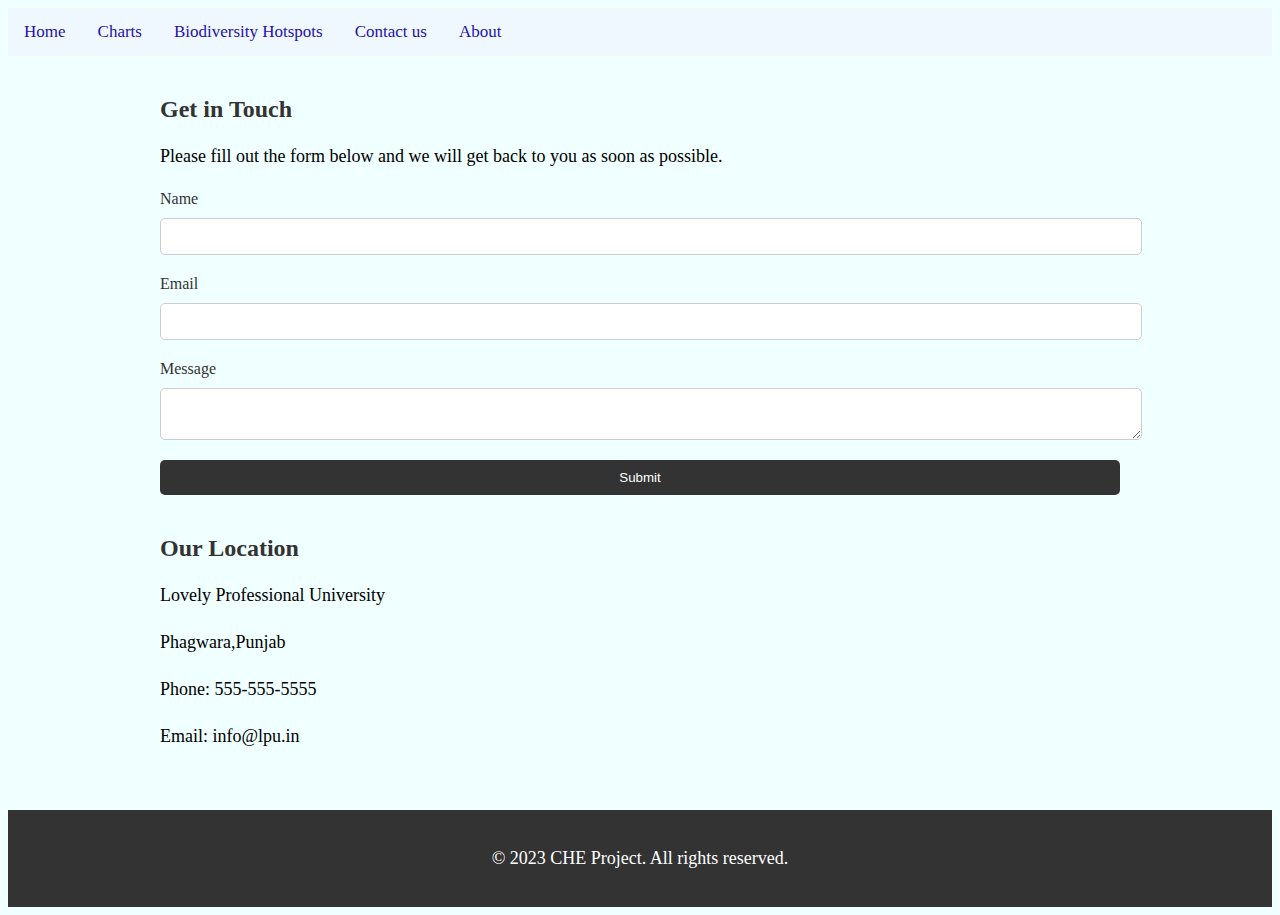
<file: contact.html>
<!DOCTYPE html>
<html lang="en">
<head>
	<meta charset="UTF-8">
	<title>Contact Us</title>
	<link rel="stylesheet" href="contact.css">
    <link rel="stylesheet" href="main.css">
</head>
<body>
    <div class="topnav">
        <a href="index.html">Home</a>
        <a href="charts.html">Charts</a>
        <a href="hotspot.html">Biodiversity Hotspots</a>
        <a href="contact.html">Contact us</a>
        <a href="about.html">About</a>
        
    </div>
    

	<main>
		<section>
			<h2>Get in Touch</h2>
			<p>Please fill out the form below and we will get back to you as soon as possible.</p>

			<form>
				<label for="name">Name</label>
				<input type="text" id="name" name="name" required>

				<label for="email">Email</label>
				<input type="email" id="email" name="email" required>

				<label for="message">Message</label>
				<textarea id="message" name="message" required></textarea>

				<input type="submit" value="Submit">
			</form>
		</section>

		<section>
			<h2>Our Location</h2>
			<p>Lovely Professional University</p>
			<p>Phagwara,Punjab</p>
			<p>Phone: 555-555-5555</p>
			<p>Email: info@lpu.in</p>
		</section>
	</main>

	<footer>
		<p>&copy; 2023 CHE Project. All rights reserved.</p>
	</footer>
	
</body>
</html>
</file>
<file: contact.css>
main {
	max-width: 960px;
	margin: 0 auto;
	padding: 20px;
}

section {
	margin-bottom: 40px;
}

section h2 {
	margin-bottom: 20px;
	color: #333;
}

section p {
	margin-bottom: 20px;
	line-height: 1.5;
}

form label {
	display: block;
	margin-bottom: 10px;
	color: #333;
}

form input,
form textarea {
	display: block;
	width: 100%;
	padding: 10px;
	border: 1px solid #ccc;
	border-radius: 5px;
	margin-bottom: 20px;
}

form input[type="submit"] {
	background-color: #333;
	color: #fff;
	padding: 10px 20px;
	border: none;
	border-radius: 5px;
	cursor: pointer;
}

form input[type="submit"]:hover {
	background-color: #555;

}
footer {
	background-color: #333;
	color: #fff;
	text-align: center;
	padding: 20px;
}
p{
    font-size:18px;
}
</file>
<file: main.css>
body{
    background-color:azure;
}

/* Add a black background color to the top navigation */
.topnav {
    background-color:aliceblue;
    overflow: hidden;
  }
  
  /* Style the links inside the navigation bar */
  .topnav a {
    float: left;
    color:#2612a9;
    text-align: center;
    padding: 14px 16px;
    text-decoration: none;
    font-size: 17px;
  }
  
  /* Change the color of links on hover */
  .topnav a:hover {
    background-color: #ddd;
    color: black;
  }
  
  /* Add a color to the active/current link */
  .topnav a.active {
    background-color: #04AA6D;
    color: white;
  }
</file>
